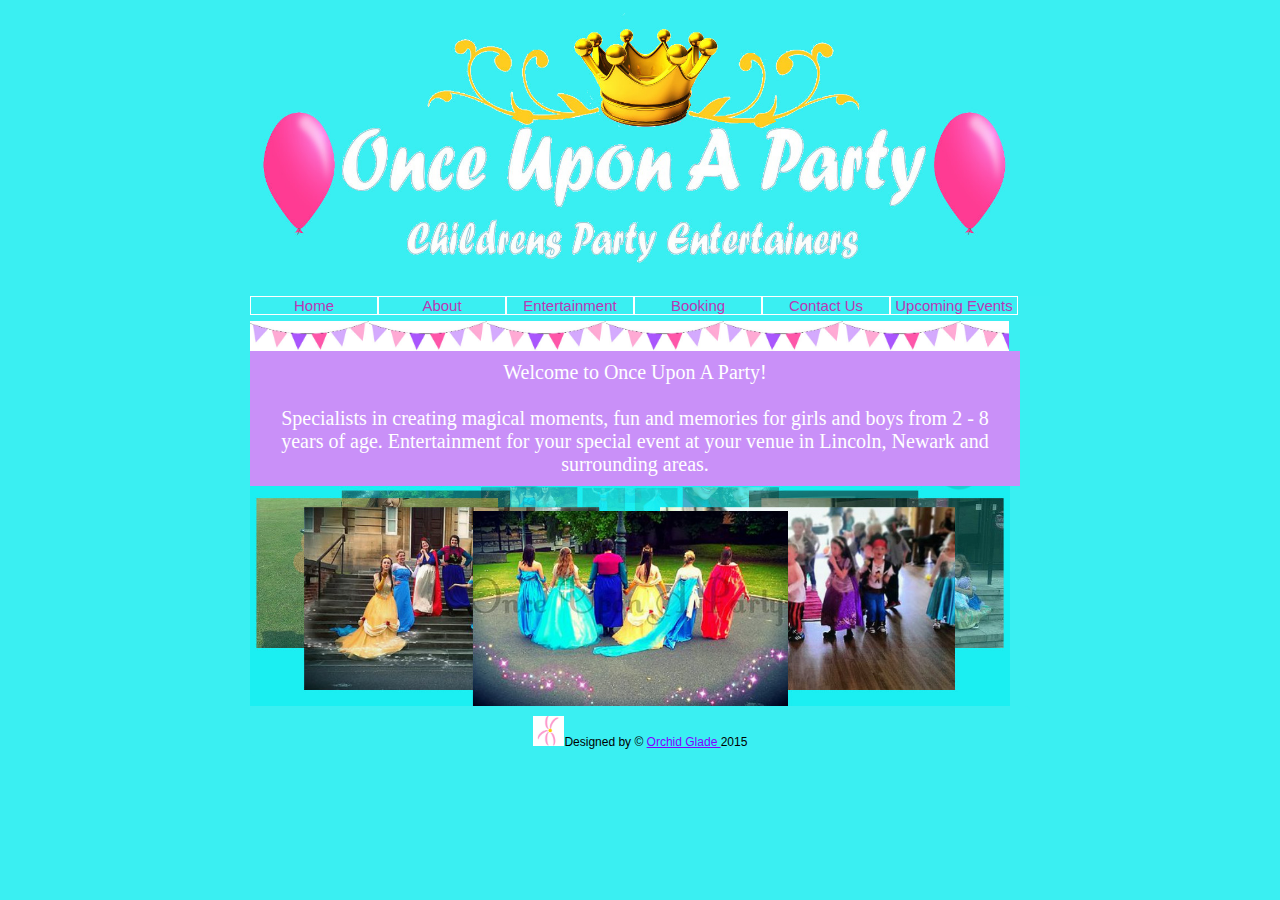
<file: index.html>
<!DOCTYPE html PUBLIC "-//W3C//DTD XHTML 1.0 Transitional//EN"
	    "http://www.w3.org/TR/xhtml1/DTD/xhtml1-transitional.dtd">
	<html>
	<head>
	    <meta http-equiv="Content-type" content="text/html; charset=UTF-8" />
	    <title>Once Upon A Party Index</title>
	    <meta http-equiv="Content-Language" content="en-us" />
	     
	    <meta http-equiv="imagetoolbar" content="no" />
            <meta name="MSSmartTagsPreventParsing" content="true" />
	     
	    <meta name="description" content="Description" />
	    <meta name="keywords" content="Keywords" />
	     
	    <meta name="author" content="Orchid Glade" />
	     

            <style type="text/css" media="all">@import "css/master.css";</style>  <style type="text css"        media="all">@import "css/master.css";</style>

	</head>
	 
	<body>
        	<div id="page-container">
     
		 					<div id="header"> 
		 						<img src="images/headerimage.jpg"width=800>
		 						
		 					 		
		 					</div>
	
							<div id="main-nav">
			<a href="index.html">Home</a><a href="about.html">About</a> <a href="entertainment.html">Entertainment</a><a href="booking.html">Booking</a><a href="contact.html">Contact Us</a><a href="more.html">Upcoming Events</a>
					
				
							</div>
<img src="images/small.jpg" class="id-footer"><img src="images/small.jpg"class="id-footer"><img src="images/small.jpg"class="id-footer"><img src="images/small.jpg"class="id-footer"><img src="images/small.jpg"class="id-footer"><img src="images/small.jpg"class="id-footer"><img src="images/smallbit.jpg"class="id-footer">
	
							<div id="content-container">
	          
								<div id="contenthome">
										Welcome to Once Upon A Party!
<br/><br/>
 

Specialists in creating magical moments, fun and memories for girls and boys from

2 - 8 years of age. Entertainment for your special event at your venue in Lincoln, Newark and surrounding areas.

<br/>
 
		
				
                </div>		
										
								
<img src="images/coverpic.jpg"width=760>
				      </div>
				       	
		                
		        
		        	<div id="content-clearer">
		       		
			</div>
	
	

		<div id="footer">
		

 	
		<a href="http://www.orchidglade.co.uk"><img src= images/og.jpg class="id-footer" ></a>Designed by © <a href="http://www.orchidglade.co.uk">Orchid Glade </a>2015
		<br/>
		
		</p>
		</div>


       </div>


	</body>
	</html>
</file>
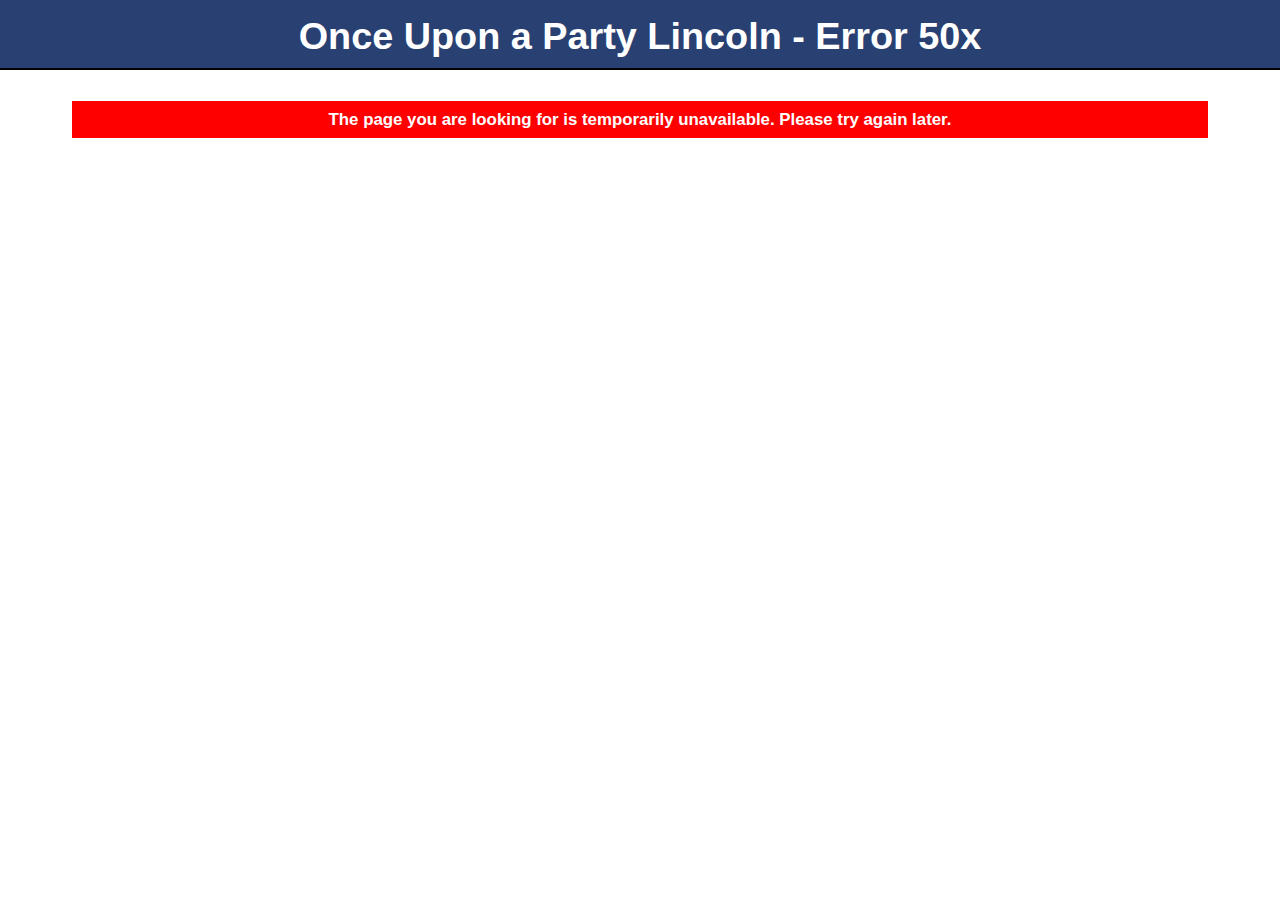
<file: 50x.html>
<!DOCTYPE html PUBLIC "-//W3C//DTD XHTML 1.1//EN" "http://www.w3.org/TR/xhtml11/DTD/xhtml11.dtd">

<html xmlns="http://www.w3.org/1999/xhtml" xml:lang="en">
    <head>
        <title>The page is temporarily unavailable</title>
        <meta http-equiv="Content-Type" content="text/html; charset=UTF-8" />
        <style type="text/css">
            /*<![CDATA[*/
            body {
                background-color: #fff;
                color: #000;
                font-size: 0.9em;
                font-family: sans-serif,helvetica;
                margin: 0;
                padding: 0;
            }
            :link {
                color: #c00;
            }
            :visited {
                color: #c00;
            }
            a:hover {
                color: #f50;
            }
            h1 {
                text-align: center;
                margin: 0;
                padding: 0.6em 2em 0.4em;
                background-color: #294172;
                color: #fff;
                font-weight: normal;
                font-size: 1.75em;
                border-bottom: 2px solid #000;
            }
            h1 strong {
                font-weight: bold;
                font-size: 1.5em;
            }
            h2 {
                text-align: center;
                background-color: #3C6EB4;
                font-size: 1.1em;
                font-weight: bold;
                color: #fff;
                margin: 0;
                padding: 0.5em;
                border-bottom: 2px solid #294172;
            }
            h3 {
                text-align: center;
                background-color: #ff0000;
                padding: 0.5em;
                color: #fff;
            }
            hr {
                display: none;
            }
            .content {
                padding: 1em 5em;
            }
            .alert {
                border: 2px solid #000;
            }

            img {
                border: 2px solid #fff;
                padding: 2px;
                margin: 2px;
            }
            a:hover img {
                border: 2px solid #294172;
            }
            .logos {
                margin: 1em;
                text-align: center;
            }
            /*]]>*/
        </style>
    </head>

    <body>
        <h1><strong>Once Upon a Party Lincoln - Error 50x</strong></h1>

        <div class="content">

            <h3>The page you are looking for is temporarily unavailable.  Please try again later.</h3>

        </div>
    </body>
</html>
</file>
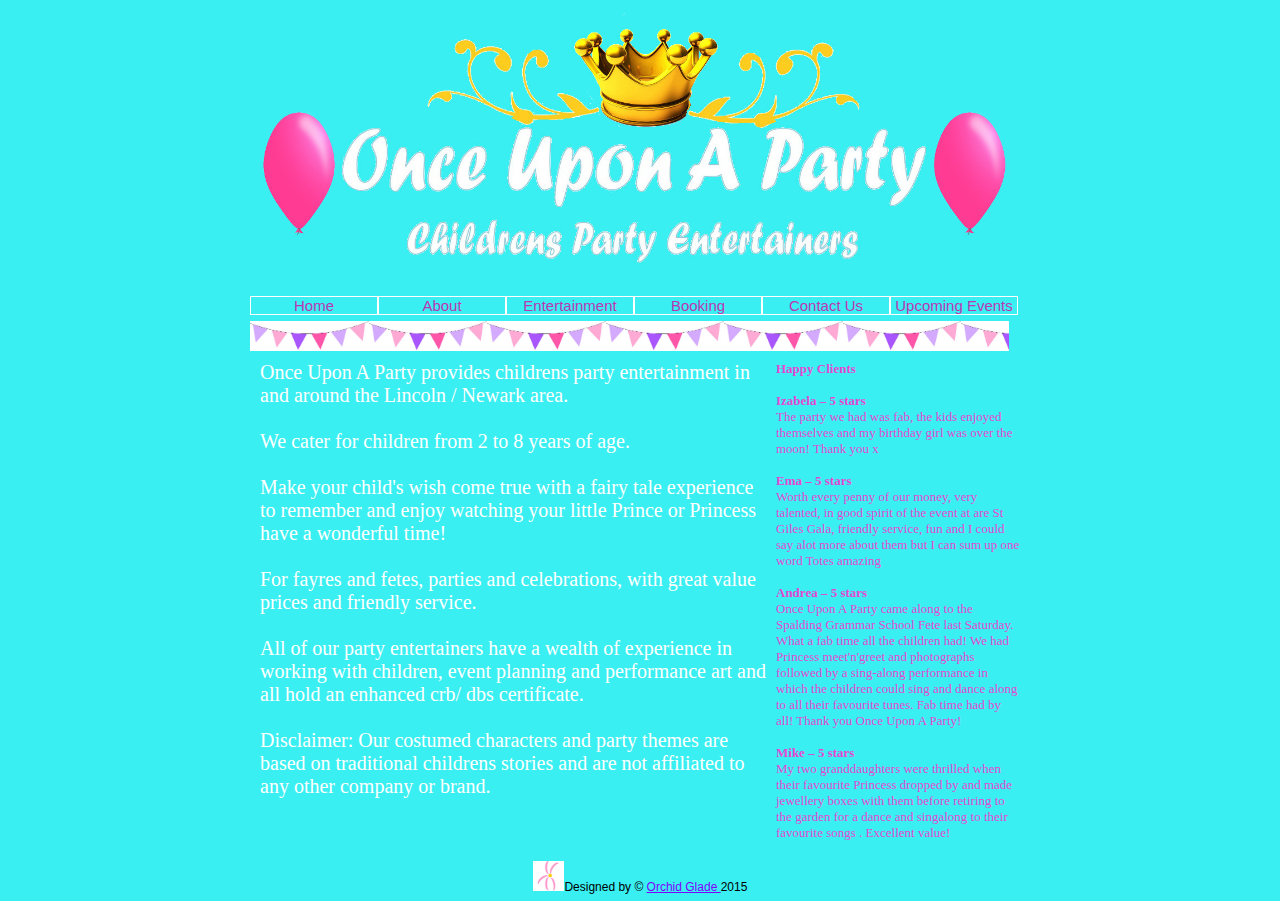
<file: about.html>
<!DOCTYPE html PUBLIC "-//W3C//DTD XHTML 1.0 Transitional//EN"
	    "http://www.w3.org/TR/xhtml1/DTD/xhtml1-transitional.dtd">
	<html>
	<head>
	    <meta http-equiv="Content-type" content="text/html; charset=UTF-8" />
	    <title>Once Upon A Party Index</title>
	    <meta http-equiv="Content-Language" content="en-us" />
	     
	    <meta http-equiv="imagetoolbar" content="no" />
            <meta name="MSSmartTagsPreventParsing" content="true" />
	     
	    <meta name="description" content="Description" />
	    <meta name="keywords" content="Keywords" />
	     
	    <meta name="author" content="Orchid Glade" />
	     

            <style type="text/css" media="all">@import "css/master.css";</style>  <style type="text css"        media="all">@import "css/master.css";</style>

	</head>
	 
	<body>
        	<div id="page-container">
     
		 					<div id="header"> 
		 						<img src="images/headerimage.jpg"width=800>
		 						
		 					 		
		 					</div>
	
							<div id="main-nav">
			<a href="index.html">Home</a><a href="about.html">About</a> <a href="entertainment.html">Entertainment</a><a href="booking.html">Booking</a><a href="contact.html">Contact Us</a><a href="more.html">Upcoming Events</a>
					
				
							</div>
<img src="images/small.jpg" class="id-footer"><img src="images/small.jpg"class="id-footer"><img src="images/small.jpg"class="id-footer"><img src="images/small.jpg"class="id-footer"><img src="images/small.jpg"class="id-footer"><img src="images/small.jpg"class="id-footer"><img src="images/smallbit.jpg"class="id-footer">
	
							<div id="content-container">
	          <div id="sidebar">	<b>Happy Clients</b> </br></br> <b>Izabela – 5 stars</b> </br>

The party we had was fab, the kids enjoyed themselves and my birthday girl was over the moon! Thank you x

 </br> </br>

<b>Ema – 5 stars</b>
</br>
Worth every penny of our money, very talented, in good spirit of the event at are St Giles Gala, friendly service, fun and I could say alot more about them but I can sum up one word Totes amazing

</br> </br>
<b>Andrea – 5 stars</b>
</br>
Once Upon A Party came along to the Spalding Grammar School Fete last Saturday. What a fab time all the children had! We had Princess meet'n'greet and photographs followed by a sing-along performance in which the children could sing and dance along to all their favourite tunes. Fab time had by all!
Thank you Once Upon A Party!

 </br> </br>

<b>Mike – 5 stars</b>
</br>
My two granddaughters were thrilled when their favourite Princess dropped by and made jewellery boxes with them before retiring to the garden for a dance and singalong to their favourite songs . Excellent value!						
								


</div>
								<div id="content">
							 


Once Upon A Party provides childrens party entertainment in and around the Lincoln / Newark area.
</br></br>
 

We cater for children from 2 to 8 years of age.
</br></br>
Make your child's wish come true with a fairy tale experience to remember and enjoy watching your little Prince or Princess have a wonderful time!
 </br></br>

For fayres and fetes, parties and celebrations, with great value prices and friendly service.

 </br></br>

All of our party entertainers have a wealth of experience in working with children, event planning and performance art and all hold an enhanced crb/ dbs certificate.

 </br></br>

 

Disclaimer: Our costumed characters and party themes are based on traditional childrens stories and are not affiliated to any other company or brand.
  </br> </br> 
		
				
                </div>		
			
				      </div>
				       	
		                
		        
		        	<div id="content-clearer">
		       		
			</div>
	
	

		<div id="footer">
		

 	
		<a href="http://www.orchidglade.co.uk"><img src= images/og.jpg class="id-footer" ></a>Designed by © <a href="http://www.orchidglade.co.uk">Orchid Glade </a>2015
		<br/>
		
		</p>
		</div>


       </div>


	</body>
	</html>
</file>
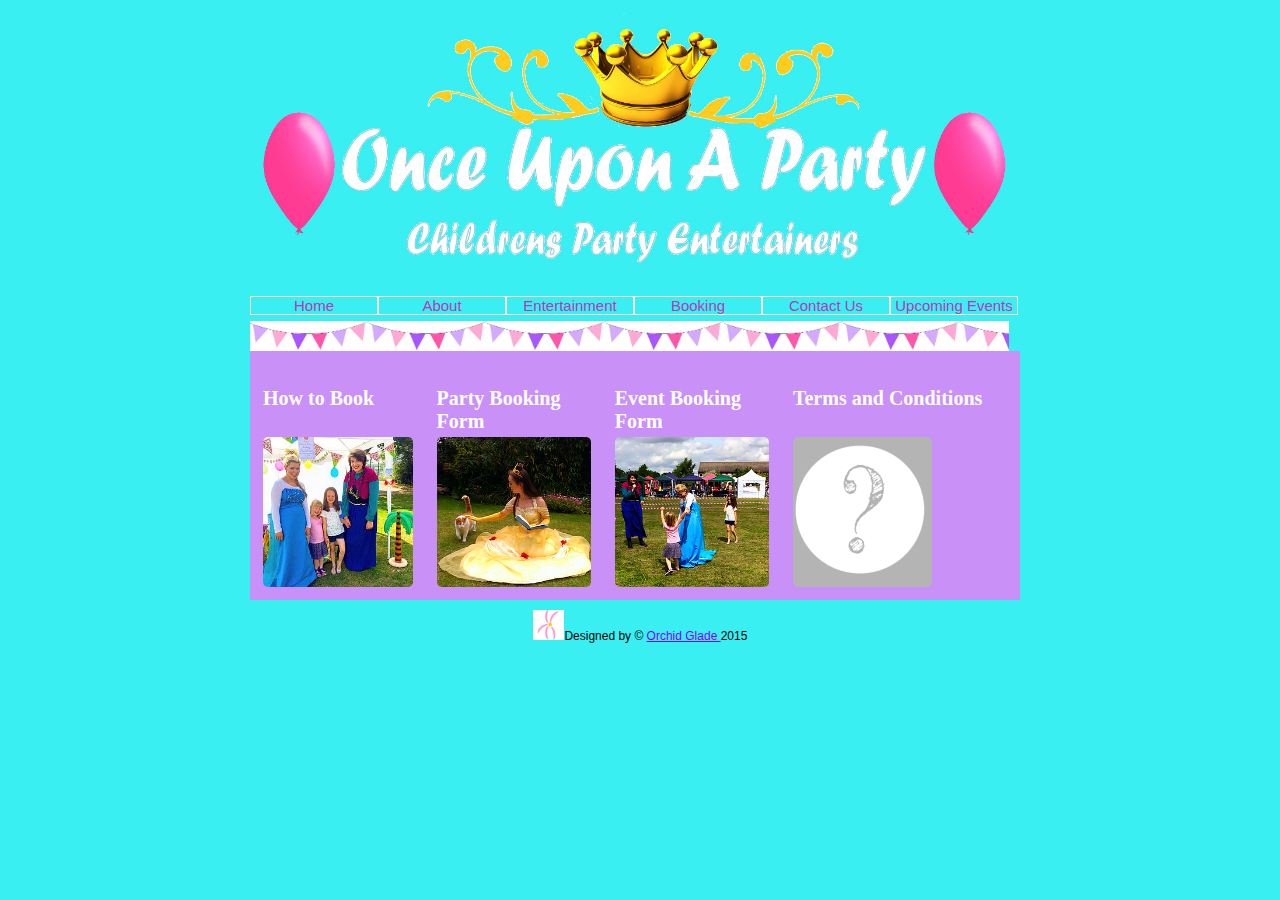
<file: booking.html>
<!DOCTYPE html PUBLIC "-//W3C//DTD XHTML 1.0 Transitional//EN"
	    "http://www.w3.org/TR/xhtml1/DTD/xhtml1-transitional.dtd">
	<html>
	<head>
	    <meta http-equiv="Content-type" content="text/html; charset=UTF-8" />
	    <title>Once Upon A Party Index</title>
	    <meta http-equiv="Content-Language" content="en-us" />
	     
	    <meta http-equiv="imagetoolbar" content="no" />
            <meta name="MSSmartTagsPreventParsing" content="true" />
	     
	    <meta name="description" content="Description" />
	    <meta name="keywords" content="Keywords" />
	     
	    <meta name="author" content="Orchid Glade" />
	     

            <style type="text/css" media="all">@import "css/master.css";</style>  <style type="text css"        media="all">@import "css/master.css";</style>

	</head>
	 
	<body>
        	<div id="page-container">
     
		 					<div id="header"> 
		 						<img src="images/headerimage.jpg"width=800>
		 						
		 					 		
		 					</div>



	
							<div id="main-nav">
			<a href="index.html">Home</a><a href="about.html">About</a> <a href="entertainment.html">Entertainment</a><a href="booking.html">Booking</a><a href="contact.html">Contact Us</a><a href="more.html">Upcoming Events</a>
					
				
							</div>

<img src="images/small.jpg" class="id-footer"><img src="images/small.jpg"class="id-footer"><img src="images/small.jpg"class="id-footer"><img src="images/small.jpg"class="id-footer"><img src="images/small.jpg"class="id-footer"><img src="images/small.jpg"class="id-footer"><img src="images/smallbit.jpg"class="id-footer">
	
							<div id="content-container">

	          
								<div id="contentbooking">
 <table style="width:100%">
  <tr>
    <td><b>How to Book<br/></td>
	<td><b><br/>Party Booking<br/> Form</td>
	<td><b><br/>Event Booking<br/> Form</td>
	<td><b>Terms and Conditions</b></td>
    </tr>
<td><a href="howtobook.html"><img src= images/howtobook.jpg class="id-cool" ></a></td>
<td><a href="bookingformparty.html"><img src= images/partybookingform.png class="id-cool" ></a></td>
<td><a href="bookingformevent.html"><img src= images/eventbookingform.png class="id-cool" ></a></td>
<td><a href="terms.html"><img src= images/tandcs.png class="id-cool" ></a></td>

</table> 

	</div>			

                </div>		
		        	<div id="content-clearer">
		       		
			</div>
	
	

		<div id="footer">
		

 	
		<a href="http://www.orchidglade.co.uk"><img src= images/og.jpg class="id-footer" ></a>Designed by © <a href="http://www.orchidglade.co.uk">Orchid Glade </a>2015
		<br/>
		
		</p>
		</div>


       </div>


	</body>
	</html>
</file>
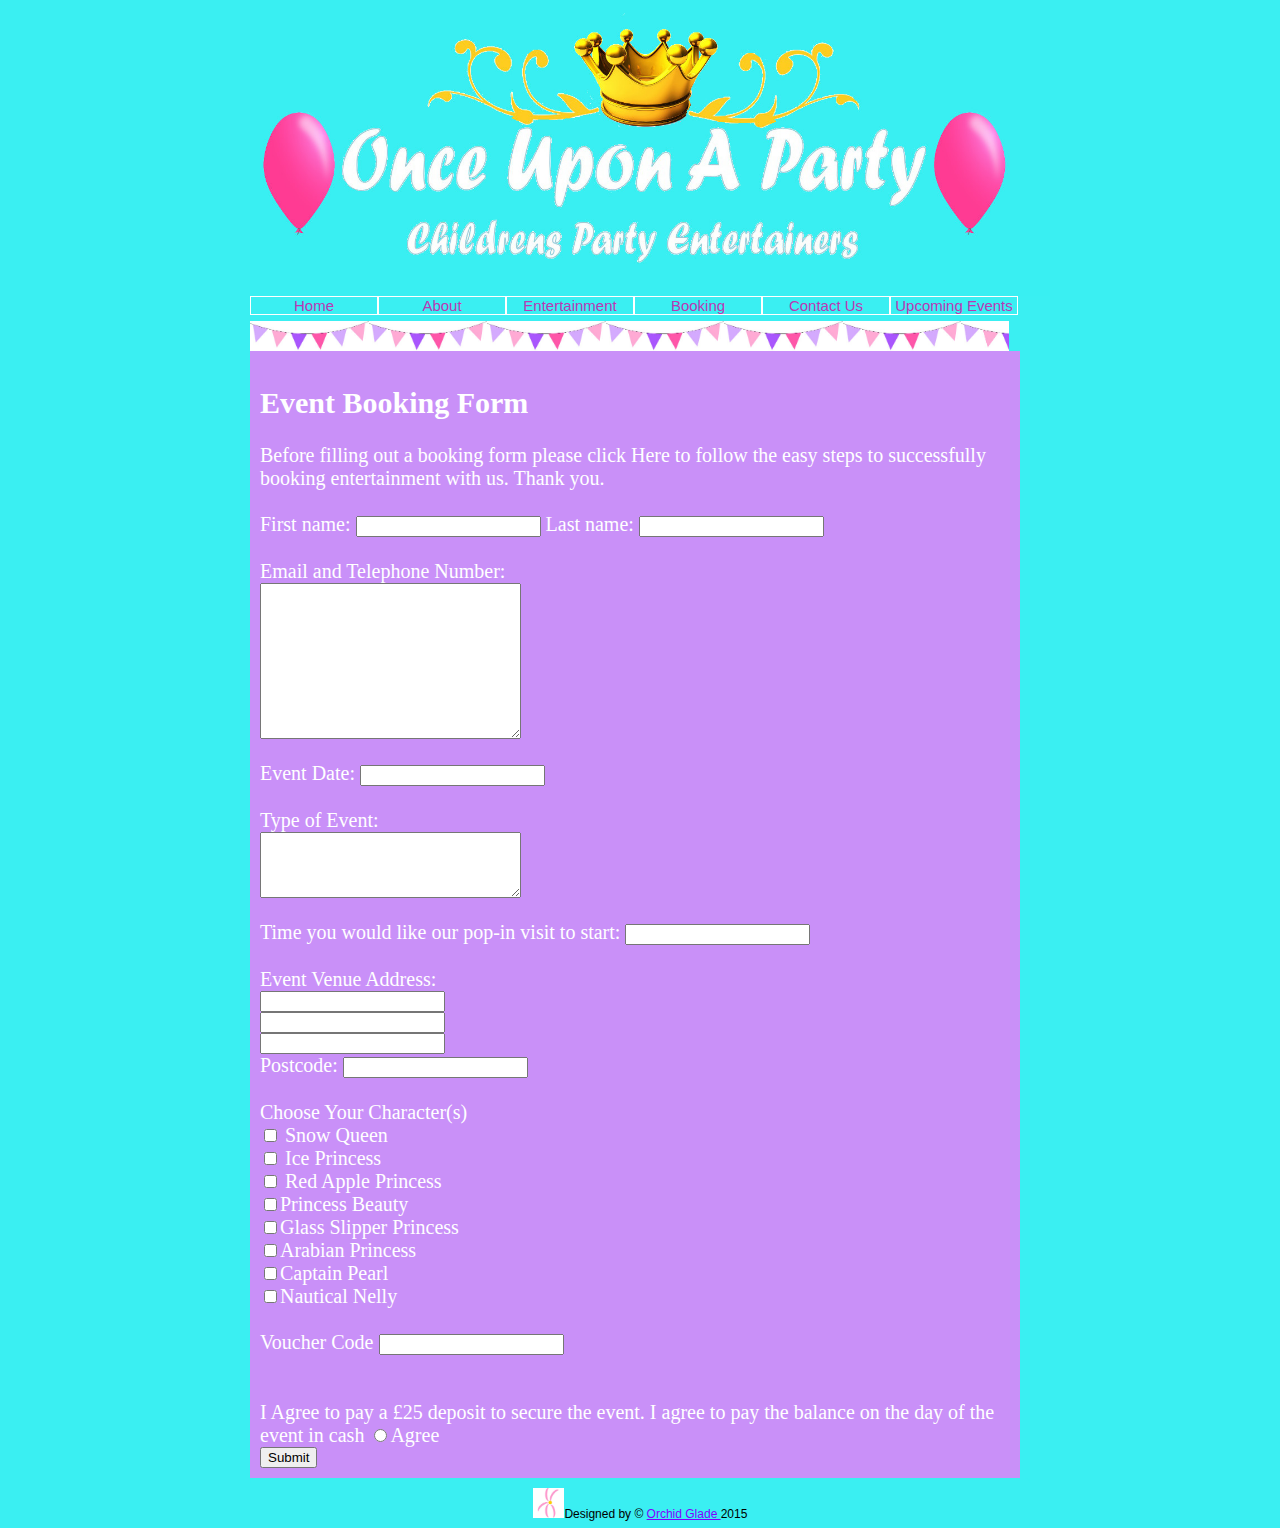
<file: bookingformevent.html>
<!DOCTYPE html PUBLIC "-//W3C//DTD XHTML 1.0 Transitional//EN"
	    "http://www.w3.org/TR/xhtml1/DTD/xhtml1-transitional.dtd">
	<html>
	<head>
	    <meta http-equiv="Content-type" content="text/html; charset=UTF-8" />
	    <title>Once Upon A Party Index</title>
	    <meta http-equiv="Content-Language" content="en-us" />
	     
	    <meta http-equiv="imagetoolbar" content="no" />
            <meta name="MSSmartTagsPreventParsing" content="true" />
	     
	    <meta name="description" content="Description" />
	    <meta name="keywords" content="Keywords" />
	     
	    <meta name="author" content="Orchid Glade" />
	     

            <style type="text/css" media="all">@import "css/master.css";</style>  <style type="text css"        media="all">@import "css/master.css";</style>

	</head>
	 
	<body>
        	<div id="page-container">
     
		 					<div id="header"> 
		 						<img src="images/headerimage.jpg"width=800>
		 						
		 					 		
		 					</div>
	
							<div id="main-nav">
			<a href="index.html">Home</a><a href="about.html">About</a> <a href="entertainment.html">Entertainment</a><a href="booking.html">Booking</a><a href="contact.html">Contact Us</a><a href="more.html">Upcoming Events</a>
					
				
							</div>
<img src="images/small.jpg" class="id-footer"><img src="images/small.jpg"class="id-footer"><img src="images/small.jpg"class="id-footer"><img src="images/small.jpg"class="id-footer"><img src="images/small.jpg"class="id-footer"><img src="images/small.jpg"class="id-footer"><img src="images/smallbit.jpg"class="id-footer">
	
							<div id="content-container">

	          
								<div id="contentbooking">
	<h2>Event Booking Form</h2>

Before filling out a booking form please click Here to follow the easy steps to successfully booking entertainment with us.

Thank you.

</br></br>
 <script>function validateForm() {
    var x = document.forms["eventform"]["firstname"].value;
    if (x == null || x == "") {
        alert("First name must be filled out");
        return false;
    }
var x = document.forms["eventform"]["lastname"].value;
    if (x == null || x == "") {
        alert("Last name must be filled out");
        return false;
    }
var x = document.forms["eventform"]["email"].value;
    if (x == null || x == "") {
        alert("Email and Telephone must be filled out");
        return false;
    }
var x = document.forms["eventform"]["date"].value;
    if (x == null || x == "") {
        alert("Date must be filled out");
        return false;
    }
var x = document.forms["eventform"]["time"].value;
    if (x == null || x == "") {
        alert("Start Time must be filled out");
        return false;
    }

var x = document.forms["eventform"]["character"].value;
    if (x == null || x == "") {
        alert("You need to choose a character");
        return false;
    }
var x = document.forms["eventform"]["agree"].value;
    if (x == null || x == "") {
        alert("You must accept the conditions to continue");
        return false;
    }

    
}</script>

 <form name="eventform" onsubmit="return validateForm()"action="http://formspree.io/onceuponapartylincoln@outlook.com" method="post">
  First name:
  <input type="text" name="firstname">
  Last name:
  <input type="text" name="lastname">
<br/><br/>
 Email and Telephone Number:<br/> <textarea name="email" rows="10" cols="30">
</textarea>
  
<br/> <br/> 
Event Date:
  <input type="text" name="date"><br><br/>
Type of Event:<br/>
 <textarea name="message" rows="4" cols="30">
</textarea><br/><br/>
Time you would like our pop-in visit to start: <input type="text" name="time"><br/><br/>

Event Venue Address:<br>
  <input type="text" name="Addressline1"><br/>
  <input type="text" name="Addressline2"><br/>
  <input type="text" name="Addressline3"><br/>
  Postcode: <input type="text" name="Post Code">
<br/><br/>


Choose Your Character(s)<br/>
<input type="checkbox" name="character" value="SnowQueen‎"> Snow Queen‎<br>
  <input type="checkbox" name="character" value="IcePrincess‎"> Ice Princess‎<br>
<input type="checkbox" name="character" value="RedApplePrincess" > Red Apple Princess<br>
  <input type="checkbox" name="character" value="PrincessBeauty‎">Princess Beauty‎<br>
<input type="checkbox" name="character" value="GlassSlipperPrincess‎" >Glass Slipper Princess‎<br>
  <input type="checkbox" name="character" value="ArabianPrincess">Arabian Princess<br/>
<input type="checkbox" name="character" value="CaptainPearl">Captain Pearl<br/>
  <input type="checkbox" name="character" value="NauticalNelly‎">Nautical Nelly‎<br/>
<br/>


Voucher Code
<input type="text" name="voucher">
<br/><br/><br/>
I Agree to pay a £25 deposit to secure the event. I agree to pay the balance on the day of the event in cash
  <input type="radio" name="agree" value="Agree">Agree‎ <br/>
<input type="submit" value="Submit">
</form> 
                </div>		
										
								

				      </div>
				       	
		                
		        
		        	<div id="content-clearer">
		       		
			</div>
	
	

		<div id="footer">
		

 	
		<a href="http://www.orchidglade.co.uk"><img src= images/og.jpg class="id-footer" ></a>Designed by © <a href="http://www.orchidglade.co.uk">Orchid Glade </a>2015
		<br/>
		
		</p>
		</div>


       </div>


	</body>
	</html>
</file>
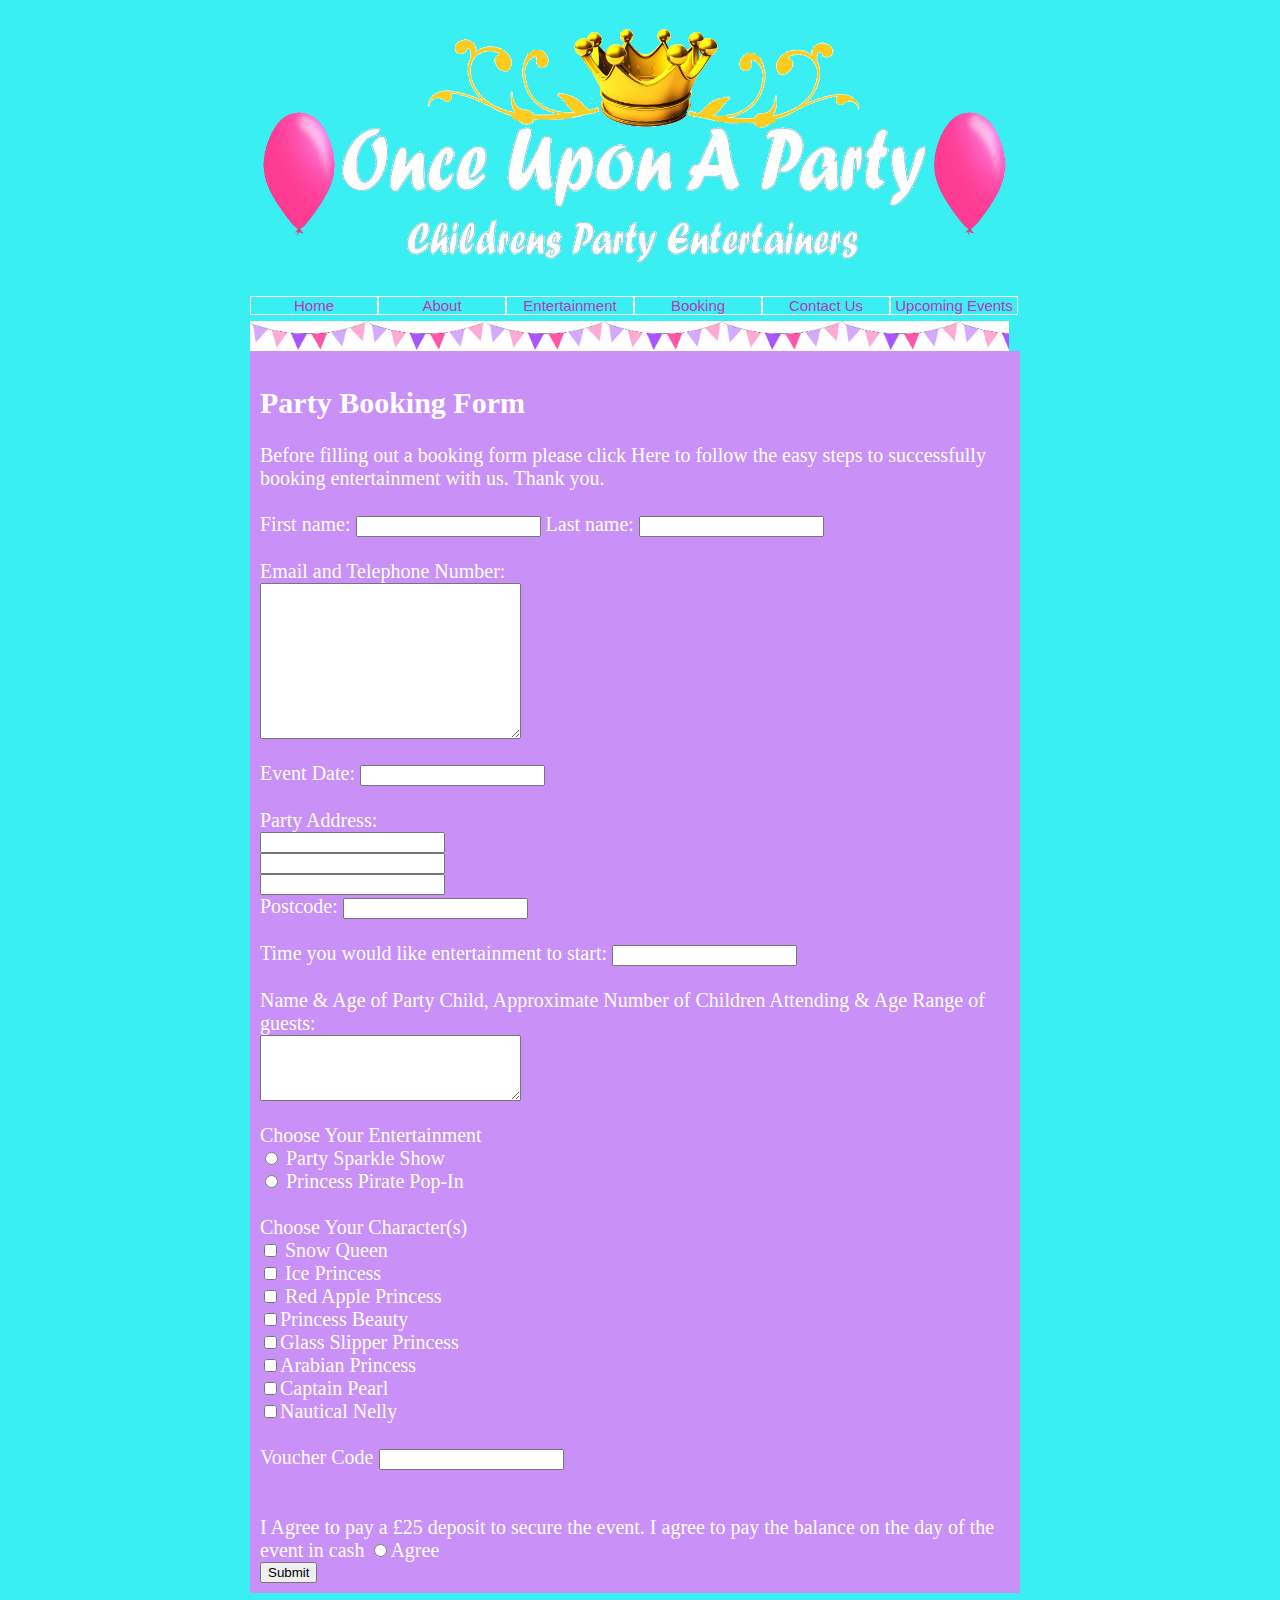
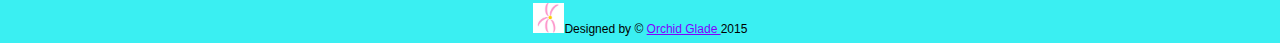
<file: bookingformparty.html>
<!DOCTYPE html PUBLIC "-//W3C//DTD XHTML 1.0 Transitional//EN"
	    "http://www.w3.org/TR/xhtml1/DTD/xhtml1-transitional.dtd">
	<html>
	<head>
	    <meta http-equiv="Content-type" content="text/html; charset=UTF-8" />
	    <title>Once Upon A Party Index</title>
	    <meta http-equiv="Content-Language" content="en-us" />
	     
	    <meta http-equiv="imagetoolbar" content="no" />
            <meta name="MSSmartTagsPreventParsing" content="true" />
	     
	    <meta name="description" content="Description" />
	    <meta name="keywords" content="Keywords" />
	     
	    <meta name="author" content="Orchid Glade" />
	     

            <style type="text/css" media="all">@import "css/master.css";</style>  <style type="text css"        media="all">@import "css/master.css";</style>

	</head>
	 
	<body>
        	<div id="page-container">
     
		 					<div id="header"> 
		 						<img src="images/headerimage.jpg"width=800>
		 						
		 					 		
		 					</div>
	
							<div id="main-nav">
			<a href="index.html">Home</a><a href="about.html">About</a> <a href="entertainment.html">Entertainment</a><a href="booking.html">Booking</a><a href="contact.html">Contact Us</a><a href="more.html">Upcoming Events</a>
					
				
							</div>
<img src="images/small.jpg" class="id-footer"><img src="images/small.jpg"class="id-footer"><img src="images/small.jpg"class="id-footer"><img src="images/small.jpg"class="id-footer"><img src="images/small.jpg"class="id-footer"><img src="images/small.jpg"class="id-footer"><img src="images/smallbit.jpg"class="id-footer">
	
							<div id="content-container">

	          
								<div id="contentbooking">
	<h2>Party Booking Form</h2>

Before filling out a booking form please click Here to follow the easy steps to successfully booking entertainment with us.

Thank you.

</br></br>
 <script>function validateForm() {
    var x = document.forms["myForm"]["firstname"].value;
    if (x == null || x == "") {
        alert("First name must be filled out");
        return false;
    }
var x = document.forms["myForm"]["lastname"].value;
    if (x == null || x == "") {
        alert("Last name must be filled out");
        return false;
    }
var x = document.forms["myForm"]["email"].value;
    if (x == null || x == "") {
        alert("Email and Telephone must be filled out");
        return false;
    }
var x = document.forms["myForm"]["date"].value;
    if (x == null || x == "") {
        alert("Date must be filled out");
        return false;
    }
var x = document.forms["myForm"]["time"].value;
    if (x == null || x == "") {
        alert("Start Time must be filled out");
        return false;
    }
var x = document.forms["myForm"]["package"].value;
    if (x == null || x == "") {
        alert("You need to select your package");
        return false;
    }
var x = document.forms["myForm"]["character"].value;
    if (x == null || x == "") {
        alert("You need to choose a character");
        return false;
    }
var x = document.forms["myForm"]["agree"].value;
    if (x == null || x == "") {
        alert("You must accept the conditions to continue");
        return false;
    }

    
}</script>

 <form name="myForm" onsubmit="return validateForm()" action="http://formspree.io/onceuponapartylincoln@outlook.com" method="post">
  First name:
  <input type="text" name="firstname">
  Last name:
  <input type="text" name="lastname">
<br/><br/>
 Email and Telephone Number:<br/> <textarea name="email" rows="10" cols="30">
</textarea>
  
<br/> <br/> 
Event Date:
  <input type="text" name="date"><br><br/>
  Party Address:<br>
  <input type="text" name="Addressline1"><br/>
  <input type="text" name="Addressline2"><br/>
  <input type="text" name="Addressline3"><br/>
  Postcode: <input type="text" name="Post Code">
<br/><br/>
Time you would like entertainment to start: <input type="text" name="time"><br/><br/>
Name & Age of Party Child, Approximate Number of Children Attending & Age Range of guests:<br/>
 <textarea name="message" rows="4" cols="30">
</textarea><br/><br/>
Choose Your Entertainment<br/>
 <input type="radio" name="package" value="PartySparkleShow"> Party Sparkle Show<br>
  <input type="radio" name="package" value="PrincessPiratePopIn"> Princess Pirate Pop-In<br>
  
<br/>

Choose Your Character(s)<br/>
<input type="checkbox" name="character" value="SnowQueen‎"> Snow Queen‎<br>
  <input type="checkbox" name="character" value="IcePrincess‎"> Ice Princess‎<br>
<input type="checkbox" name="character" value="RedApplePrincess" > Red Apple Princess<br>
  <input type="checkbox" name="character" value="PrincessBeauty‎">Princess Beauty‎<br>
<input type="checkbox" name="character" value="GlassSlipperPrincess‎" >Glass Slipper Princess‎<br>
  <input type="checkbox" name="character" value="ArabianPrincess">Arabian Princess<br/>
<input type="checkbox" name="character" value="CaptainPearl">Captain Pearl<br/>
  <input type="checkbox" name="character" value="NauticalNelly‎">Nautical Nelly‎<br/>
<br/>


Voucher Code
<input type="text" name="voucher">
<br/><br/><br/>
I Agree to pay a £25 deposit to secure the event. I agree to pay the balance on the day of the event in cash
  <input type="radio" name="agree" value="Agree">Agree‎ <br/>
<input type="submit" value="Submit">
</form> 
                </div>		
										
								

				      </div>
				       	
		                
		        
		        	<div id="content-clearer">
		       		
			</div>
	
	

		<div id="footer">
		

 	
		<a href="http://www.orchidglade.co.uk"><img src= images/og.jpg class="id-footer" ></a>Designed by © <a href="http://www.orchidglade.co.uk">Orchid Glade </a>2015
		<br/>
		
		</p>
		</div>


       </div>


	</body>
	</html>
</file>
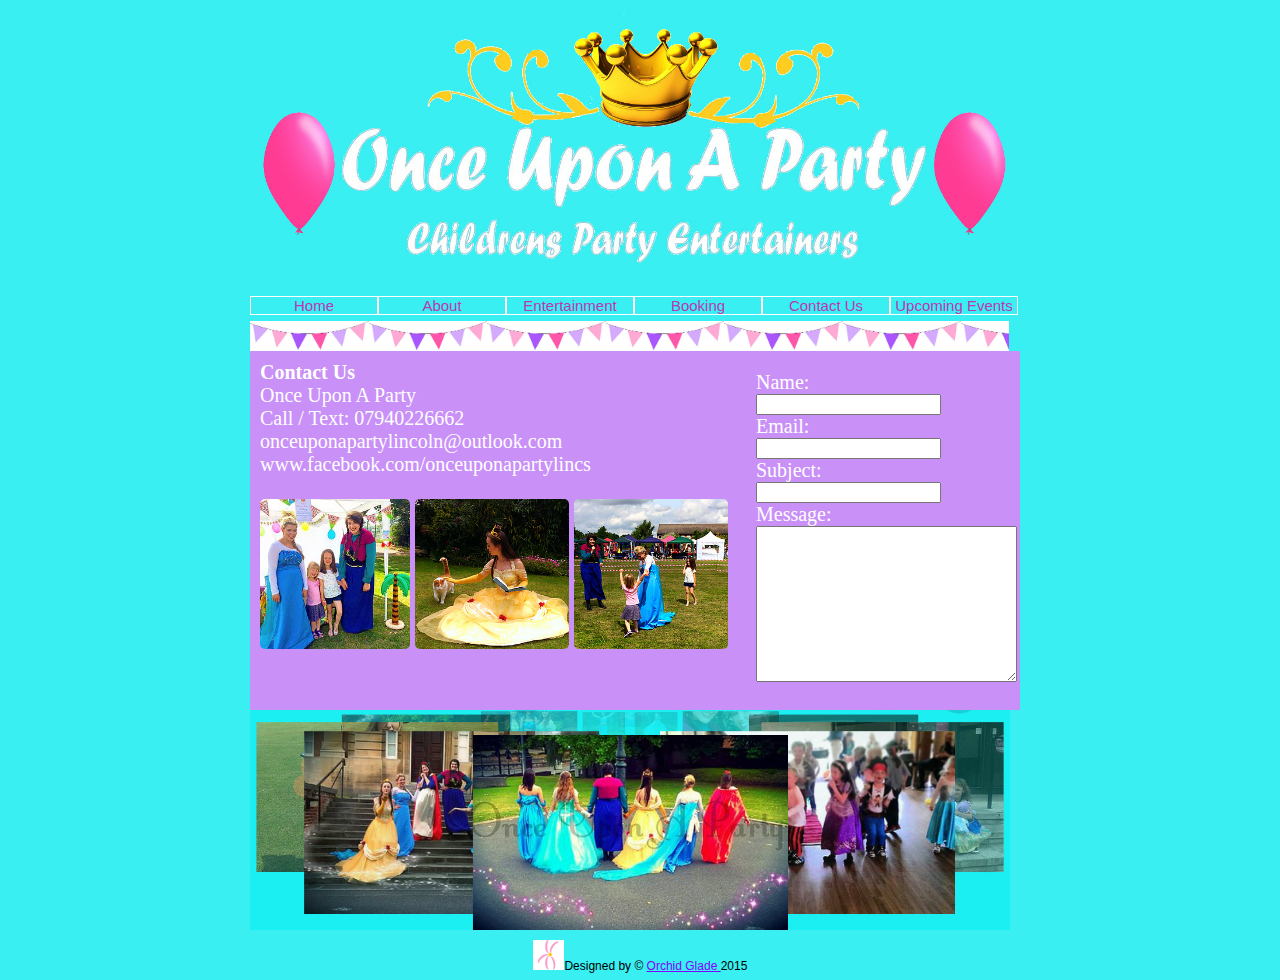
<file: contact.html>
<!DOCTYPE html PUBLIC "-//W3C//DTD XHTML 1.0 Transitional//EN"
	    "http://www.w3.org/TR/xhtml1/DTD/xhtml1-transitional.dtd">
	<html>
	<head>
	    <meta http-equiv="Content-type" content="text/html; charset=UTF-8" />
	    <title>Once Upon A Party Index</title>
	    <meta http-equiv="Content-Language" content="en-us" />
	     
	    <meta http-equiv="imagetoolbar" content="no" />
            <meta name="MSSmartTagsPreventParsing" content="true" />
	     
	    <meta name="description" content="Description" />
	    <meta name="keywords" content="Keywords" />
	     
	    <meta name="author" content="Orchid Glade" />
	     

            <style type="text/css" media="all">@import "css/master.css";</style>  <style type="text css"        media="all">@import "css/master.css";</style>

	</head>
	 
	<body>
        	<div id="page-container">
     
		 					<div id="header"> 
		 						<img src="images/headerimage.jpg"width=800>
		 						
		 					 		
		 					</div>
	
							<div id="main-nav">
			<a href="index.html">Home</a><a href="about.html">About</a> <a href="entertainment.html">Entertainment</a><a href="booking.html">Booking</a><a href="contact.html">Contact Us</a><a href="more.html">Upcoming Events</a>
					
				
							</div>
<img src="images/small.jpg" class="id-footer"><img src="images/small.jpg"class="id-footer"><img src="images/small.jpg"class="id-footer"><img src="images/small.jpg"class="id-footer"><img src="images/small.jpg"class="id-footer"><img src="images/small.jpg"class="id-footer"><img src="images/smallbit.jpg"class="id-footer">
	
							<div id="content-container">
	          
								<div id="contentleft"><div id=sidebarcontact><form name="contact" onsubmit="return validateForm()" action="http://formspree.io/onceuponapartylincoln@outlook.com" method="post">
  Name:<br/><input type="text" name="name"><br/>
  Email:<br/><input type="text" name="email"><br/>
  Subject:<input type="text" name="subject"><br/>
  Message:<textarea name="message" rows="10" cols="30">
</textarea>
</div>
										<b>Contact Us</b>
<br/>

Once Upon A Party<br/>
Call / Text: 07940226662<br/>
onceuponapartylincoln@outlook.com<br/>
www.facebook.com/onceuponapartylincs<br/><br/>

<img src="images/howtobook.jpg"class="id-cool"> <img src="images/partybookingform.png"class="id-cool"> <img src="images/eventbookingform.png"class="id-cool">

​<br/>



 <br/>



 <br/>


				
                </div>		
										
								
<img src="images/coverpic.jpg"width=760>
				      </div>
				       	
		                
		        
		        	<div id="content-clearer">
		       		
			</div>
	
	

		<div id="footer">
		

 	
		<a href="http://www.orchidglade.co.uk"><img src= images/og.jpg class="id-footer" ></a>Designed by © <a href="http://www.orchidglade.co.uk">Orchid Glade </a>2015
		<br/>
		
		</p>
		</div>


       </div>


	</body>
	</html>
</file>
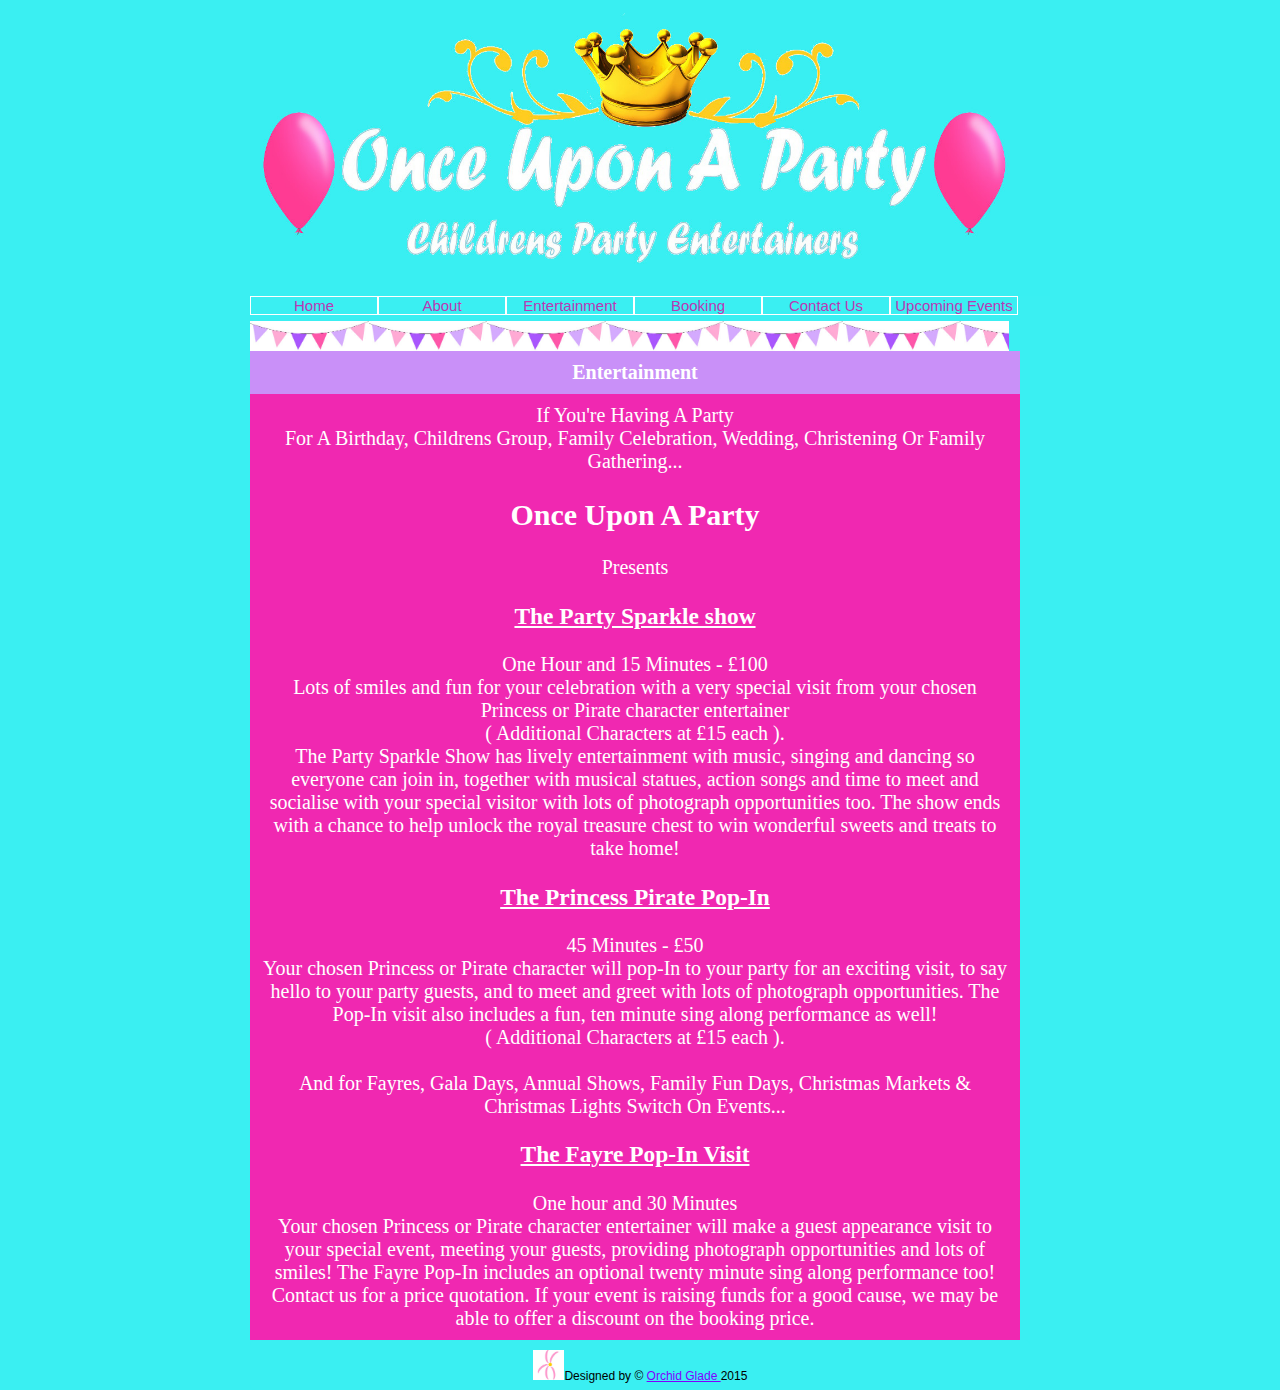
<file: entertainment.html>
<!DOCTYPE html PUBLIC "-//W3C//DTD XHTML 1.0 Transitional//EN"
	    "http://www.w3.org/TR/xhtml1/DTD/xhtml1-transitional.dtd">
	<html>
	<head>
	    <meta http-equiv="Content-type" content="text/html; charset=UTF-8" />
	    <title>Once Upon A Party Index</title>
	    <meta http-equiv="Content-Language" content="en-us" />
	     
	    <meta http-equiv="imagetoolbar" content="no" />
            <meta name="MSSmartTagsPreventParsing" content="true" />
	     
	    <meta name="description" content="Description" />
	    <meta name="keywords" content="Keywords" />
	     
	    <meta name="author" content="Orchid Glade" />
	     

            <style type="text/css" media="all">@import "css/master.css";</style>  <style type="text css"        media="all">@import "css/master.css";</style>

	</head>
	 
	<body>
        	<div id="page-container">
     
		 					<div id="header"> 
		 						<img src="images/headerimage.jpg"width=800>
		 						
		 					 		
		 					</div>
	
							<div id="main-nav">
			<a href="index.html">Home</a><a href="about.html">About</a> <a href="entertainment.html">Entertainment</a><a href="booking.html">Booking</a><a href="contact.html">Contact Us</a><a href="more.html">Upcoming Events</a>
					
				
							</div>
<img src="images/small.jpg" class="id-footer"><img src="images/small.jpg"class="id-footer"><img src="images/small.jpg"class="id-footer"><img src="images/small.jpg"class="id-footer"><img src="images/small.jpg"class="id-footer"><img src="images/small.jpg"class="id-footer"><img src="images/smallbit.jpg"class="id-footer">
	
							<div id="content-container">
	          
								<div id="contenthome">
									<b>Entertainment</b>
<br/>
 
		
				
                </div>		
						<div id="contentpink">

							
If You're Having A Party <br/>

For A Birthday, Childrens Group, Family Celebration, Wedding, Christening Or Family Gathering...
<br/>
<h2>Once Upon A Party</h2>

Presents 
<br/>
 

<u><h3>The Party Sparkle show</h3></u>

One Hour and 15 Minutes - £100 <br/>

Lots of smiles and fun for your celebration with a very special visit from your chosen Princess or Pirate character entertainer<br/> ( Additional Characters at £15 each ).<br/>

The Party Sparkle Show has lively entertainment with music, singing and dancing so everyone can join in, together with musical statues, action songs and time to meet and socialise with your special visitor with lots of photograph opportunities too. The show ends with a chance to help unlock the royal treasure chest to win wonderful sweets and treats to take home!

 
<u><h3>The Princess  Pirate Pop-In</h3></u>

45 Minutes - £50<br/>

Your chosen Princess or Pirate character will pop-In to your party for an exciting visit, to say hello to your party guests, and to meet and greet with lots of photograph opportunities. The Pop-In visit also includes a fun, ten minute sing along performance as well!<br/> ( Additional Characters at £15 each ).

 

 <br/><br/>

 

And for Fayres, Gala Days, Annual Shows, Family Fun Days, Christmas Markets & Christmas Lights Switch On Events...

<u><h3>The Fayre Pop-In Visit</h3></u>

One hour and 30 Minutes<br/>

Your chosen Princess or Pirate character entertainer will make a guest appearance visit to your special event, meeting your guests, providing photograph opportunities and lots of smiles! The Fayre Pop-In includes an optional twenty minute sing along performance too! Contact us for a price quotation. If your event is raising funds for a good cause, we may be able to offer a discount on the booking price.

				
                </div>					
								

				      </div>
				       	
		                
		        
		        	<div id="content-clearer">
		       		
			</div>
	
	

		<div id="footer">
		

 	
		<a href="http://www.orchidglade.co.uk"><img src= images/og.jpg class="id-footer" ></a>Designed by © <a href="http://www.orchidglade.co.uk">Orchid Glade </a>2015
		<br/>
		
		</p>
		</div>


       </div>


	</body>
	</html>
</file>
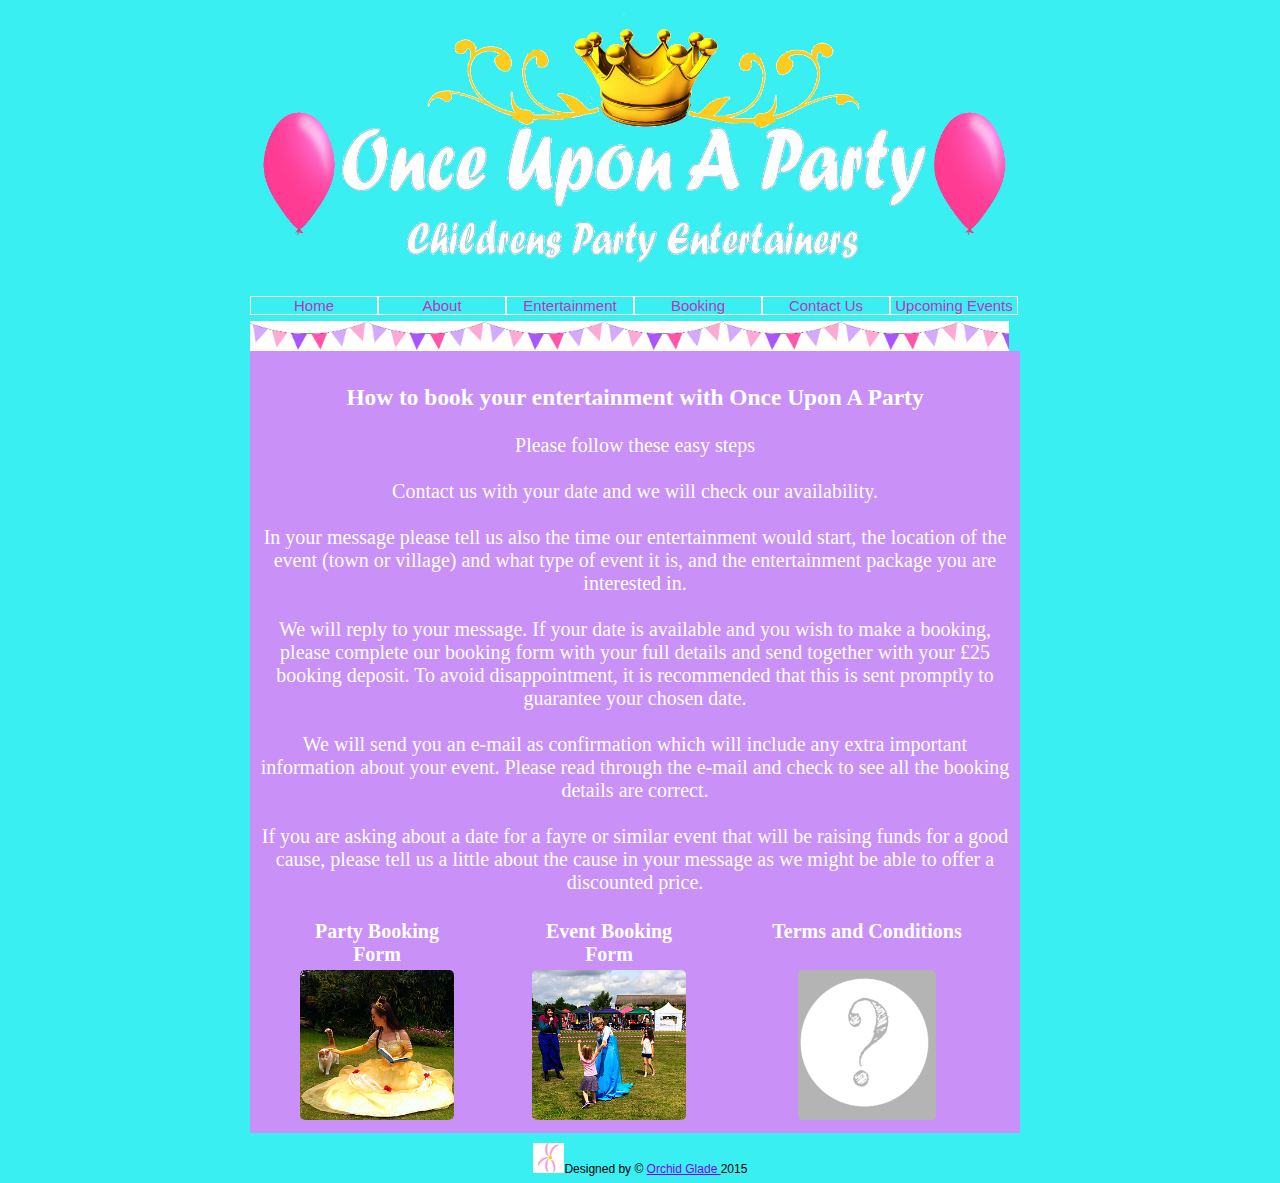
<file: howtobook.html>
<!DOCTYPE html PUBLIC "-//W3C//DTD XHTML 1.0 Transitional//EN"
	    "http://www.w3.org/TR/xhtml1/DTD/xhtml1-transitional.dtd">
	<html>
	<head>
	    <meta http-equiv="Content-type" content="text/html; charset=UTF-8" />
	    <title>Once Upon A Party Index</title>
	    <meta http-equiv="Content-Language" content="en-us" />
	     
	    <meta http-equiv="imagetoolbar" content="no" />
            <meta name="MSSmartTagsPreventParsing" content="true" />
	     
	    <meta name="description" content="Description" />
	    <meta name="keywords" content="Keywords" />
	     
	    <meta name="author" content="Orchid Glade" />
	     

            <style type="text/css" media="all">@import "css/master.css";</style>  <style type="text css"        media="all">@import "css/master.css";</style>

	</head>
	 
	<body>
        	<div id="page-container">
     
		 					<div id="header"> 
		 						<img src="images/headerimage.jpg"width=800>
		 						
		 					 		
		 					</div>



	
							<div id="main-nav">
			<a href="index.html">Home</a><a href="about.html">About</a> <a href="entertainment.html">Entertainment</a><a href="booking.html">Booking</a><a href="contact.html">Contact Us</a><a href="more.html">Upcoming Events</a>
					
				
							</div>

<img src="images/small.jpg" class="id-footer"><img src="images/small.jpg"class="id-footer"><img src="images/small.jpg"class="id-footer"><img src="images/small.jpg"class="id-footer"><img src="images/small.jpg"class="id-footer"><img src="images/small.jpg"class="id-footer"><img src="images/smallbit.jpg"class="id-footer">
	
							<div id="content-container">

	          
<div id="contenthome">
<h3>How to book your entertainment with Once Upon A Party</h3>

Please follow these easy steps

 <br/><br/>

Contact us with your date and we will check our availability.<br/><br/>

In your message please tell us also the time our entertainment would start, the location of the event (town or village) and what type of event it is, and the entertainment package you are interested in.

 <br/><br/>

We will reply to your message. If your date is available and you wish to make a booking, please complete our booking form with your full details and send together with your £25 booking deposit. To avoid disappointment, it is recommended that this is sent promptly to guarantee your chosen date.

 <br/><br/>

We will send you an e-mail as confirmation which will include any extra important information about your event. Please read through the e-mail and check to see all the booking details are correct.

 <br/><br/>

If you are asking about a date for a fayre or similar event that will be raising funds for a good cause, please tell us a little about the cause in your message as we might be able to offer a discounted price. 

<table style="width:100%">
  <tr>
	<td><b><br/>Party Booking<br/> Form</td>
	<td><b><br/>Event Booking<br/> Form</td>
	<td><b>Terms and Conditions</b></td>
    </tr>

<td><a href="bookingformparty.html"><img src= images/partybookingform.png class="id-cool" ></a></td>
<td><a href="bookingformevent.html"><img src= images/eventbookingform.png class="id-cool" ></a></td>
<td><a href="terms.html"><img src= images/tandcs.png class="id-cool" ></a></td>

</table> 

	</div>			

                </div>		
		        	<div id="content-clearer">
		       		
			</div>
	
	

		<div id="footer">
		

 	
		<a href="http://www.orchidglade.co.uk"><img src= images/og.jpg class="id-footer" ></a>Designed by © <a href="http://www.orchidglade.co.uk">Orchid Glade </a>2015
		<br/>
		
		</p>
		</div>


       </div>


	</body>
	</html>
</file>
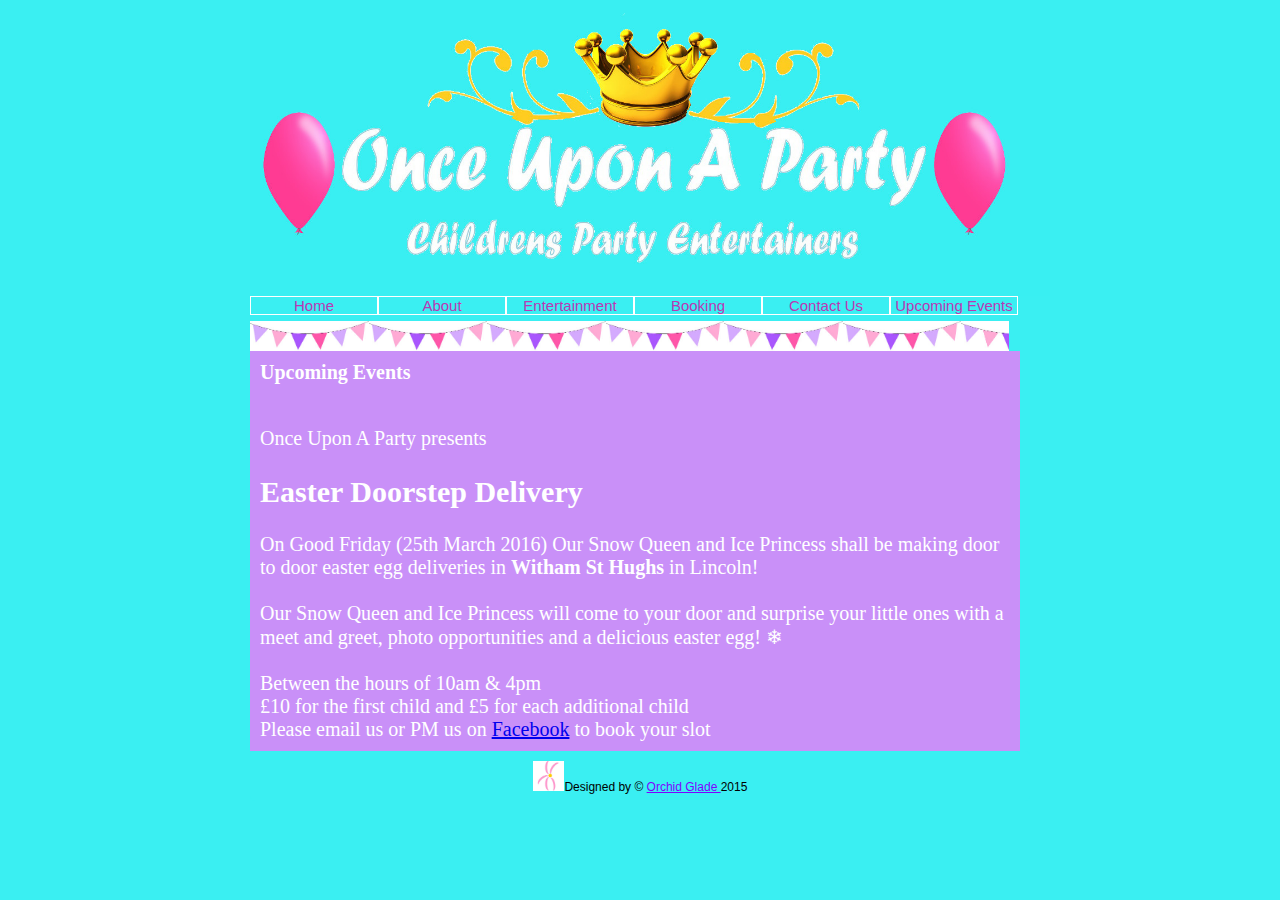
<file: more.html>
<!DOCTYPE html PUBLIC "-//W3C//DTD XHTML 1.0 Transitional//EN"
	    "http://www.w3.org/TR/xhtml1/DTD/xhtml1-transitional.dtd">
	<html>
	<head>
	    <meta http-equiv="Content-type" content="text/html; charset=UTF-8" />
	    <title>Once Upon A Party Index</title>
	    <meta http-equiv="Content-Language" content="en-us" />
	     
	    <meta http-equiv="imagetoolbar" content="no" />
            <meta name="MSSmartTagsPreventParsing" content="true" />
	     
	    <meta name="description" content="Description" />
	    <meta name="keywords" content="Keywords" />
	     
	    <meta name="author" content="Orchid Glade" />
	     

            <style type="text/css" media="all">@import "css/master.css";</style>  <style type="text css"        media="all">@import "css/master.css";</style>

	</head>
	 
	<body>
        	<div id="page-container">
     
		 					<div id="header"> 
		 						<img src="images/headerimage.jpg"width=800>
		 						
		 					 		
		 					</div>
	
							<div id="main-nav">
			<a href="index.html">Home</a><a href="about.html">About</a> <a href="entertainment.html">Entertainment</a><a href="booking.html">Booking</a><a href="contact.html">Contact Us</a><a href="more.html">Upcoming Events</a>
					
				
							</div>
<img src="images/small.jpg" class="id-footer"><img src="images/small.jpg"class="id-footer"><img src="images/small.jpg"class="id-footer"><img src="images/small.jpg"class="id-footer"><img src="images/small.jpg"class="id-footer"><img src="images/small.jpg"class="id-footer"><img src="images/smallbit.jpg"class="id-footer">
	
							<div id="content-container">
	          
								<div id="contentleft">
									<b>	Upcoming Events</b>
<br/>
 
		
				
                </div>		
		<div id="contentleft">
									
 


<br/>
Once Upon A Party presents<br/>

<h2>Easter Doorstep Delivery </h2>

On Good Friday (25th March 2016) Our Snow Queen and Ice Princess shall be making door to door easter egg deliveries in <b>Witham St Hughs</b> in Lincoln!
<br/><br/>
Our Snow Queen and Ice Princess will come to your door and surprise your little ones with a meet and greet, photo opportunities and a delicious easter egg! ❄
</br><br/>

Between the hours of 10am & 4pm
<br/>

£10 for the first child and £5 for each additional child
<br/>
Please email us or PM us on <a href="https://www.facebook.com/onceuponapartylincs/">Facebook</a>  to book your slot 


		
				
                </div>
										
								

				      </div>
				       	
		                
		        
		        	<div id="content-clearer">
		       		
			</div>
	
	

		<div id="footer">
		

 	
		<a href="http://www.orchidglade.co.uk"><img src= images/og.jpg class="id-footer" ></a>Designed by © <a href="http://www.orchidglade.co.uk">Orchid Glade </a>2015
		<br/>
		
		</p>
		</div>


       </div>


	</body>
	</html>
</file>
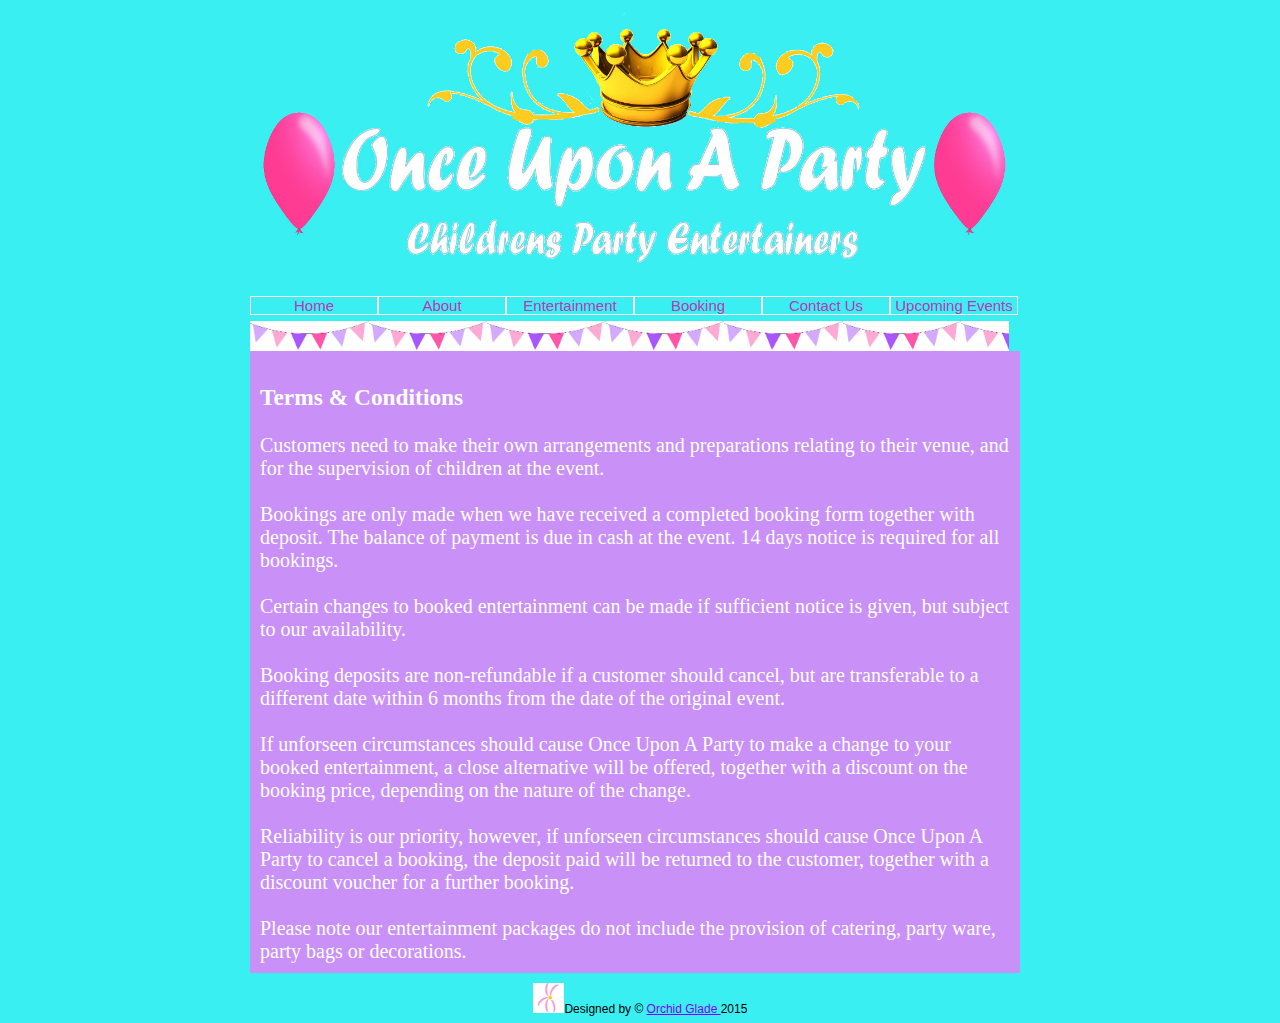
<file: terms.html>
<!DOCTYPE html PUBLIC "-//W3C//DTD XHTML 1.0 Transitional//EN"
	    "http://www.w3.org/TR/xhtml1/DTD/xhtml1-transitional.dtd">
	<html>
	<head>
	    <meta http-equiv="Content-type" content="text/html; charset=UTF-8" />
	    <title>Once Upon A Party Index</title>
	    <meta http-equiv="Content-Language" content="en-us" />
	     
	    <meta http-equiv="imagetoolbar" content="no" />
            <meta name="MSSmartTagsPreventParsing" content="true" />
	     
	    <meta name="description" content="Description" />
	    <meta name="keywords" content="Keywords" />
	     
	    <meta name="author" content="Orchid Glade" />
	     

            <style type="text/css" media="all">@import "css/master.css";</style>  <style type="text css"        media="all">@import "css/master.css";</style>

	</head>
	 
	<body>
        	<div id="page-container">
     
		 					<div id="header"> 
		 						<img src="images/headerimage.jpg"width=800>
		 						
		 					 		
		 					</div>



	
							<div id="main-nav">
			<a href="index.html">Home</a><a href="about.html">About</a> <a href="entertainment.html">Entertainment</a><a href="booking.html">Booking</a><a href="contact.html">Contact Us</a><a href="more.html">Upcoming Events</a>
					
				
							</div>

<img src="images/small.jpg" class="id-footer"><img src="images/small.jpg"class="id-footer"><img src="images/small.jpg"class="id-footer"><img src="images/small.jpg"class="id-footer"><img src="images/small.jpg"class="id-footer"><img src="images/small.jpg"class="id-footer"><img src="images/smallbit.jpg"class="id-footer">
	
							<div id="content-container">

	          
								<div id="contentbooking">
<h3>Terms & Conditions</h3>

Customers need to make their own arrangements and preparations relating to their venue, and for the supervision of children at the event.

 <br/><br/>

Bookings are only made when we have received a completed booking form together with deposit. The balance of payment is due in cash at the event. 14 days notice is required for all bookings. 

  <br/><br/>

Certain changes to booked entertainment can be made if sufficient notice is given, but subject to our availability.
 <br/><br/>
 

Booking deposits are non-refundable if a customer should cancel, but are transferable to a different date within 6 months from the date of the original event.
 <br/><br/>
 

If unforseen circumstances should cause Once Upon A Party to make a change to your booked entertainment, a close alternative will be offered, together with a discount on the booking price, depending on the nature of the change.

  <br/><br/>

Reliability is our priority, however, if unforseen circumstances should cause Once Upon A Party to cancel a booking, the deposit paid will be returned to the customer, together with a discount voucher for a further booking. 

  <br/><br/>

Please note our entertainment packages do not include the provision of catering, party ware, party bags or decorations.

	</div>			

                </div>		
		        	<div id="content-clearer">
		       		
			</div>
	
	

		<div id="footer">
		

 	
		<a href="http://www.orchidglade.co.uk"><img src= images/og.jpg class="id-footer" ></a>Designed by © <a href="http://www.orchidglade.co.uk">Orchid Glade </a>2015
		<br/>
		
		</p>
		</div>


       </div>


	</body>
	</html>
</file>
